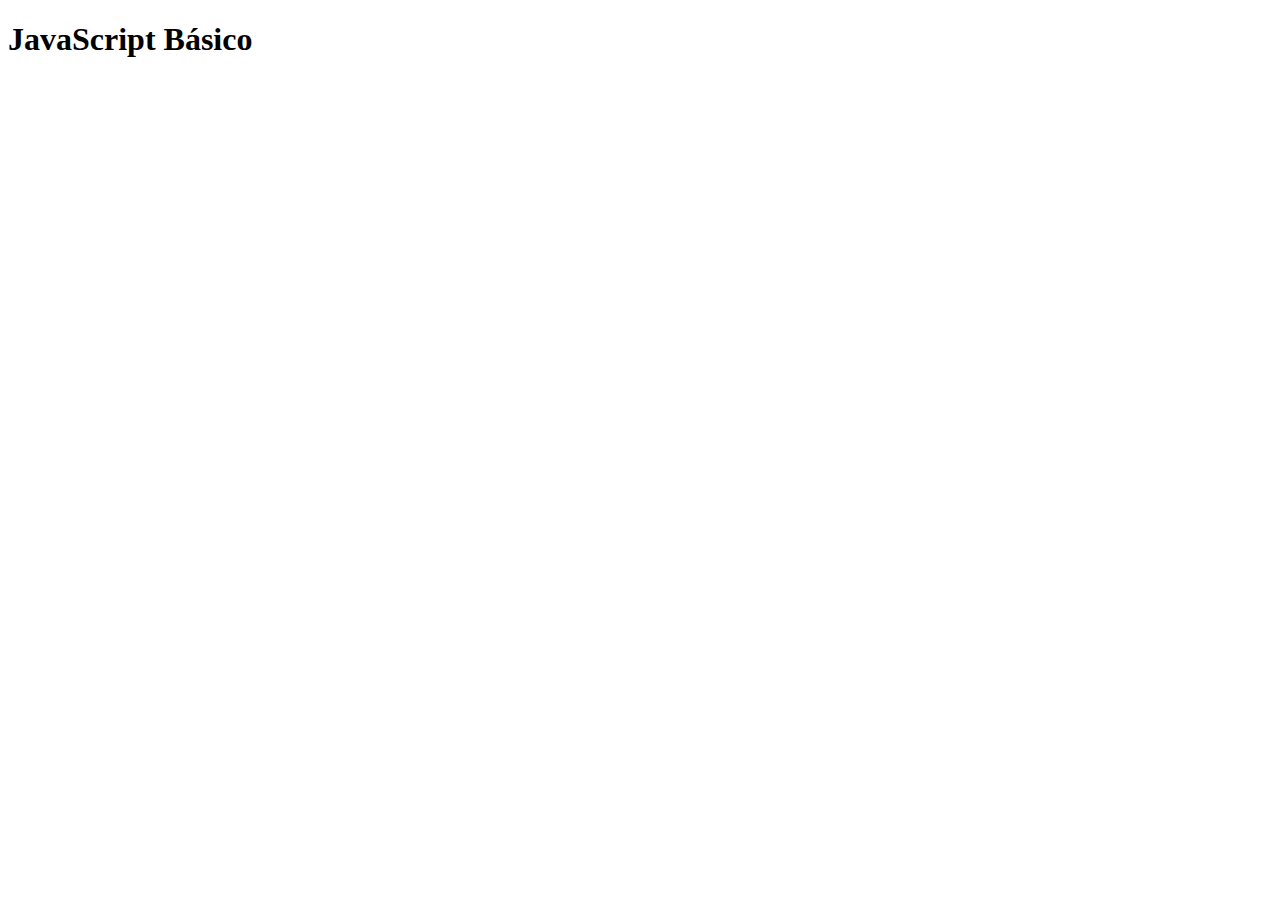
<file: exercicios/index.html>
<!DOCTYPE html>
<html lang="PT-BR">

<head>
    <meta charset="UTF-8">
    <meta name="viewport" content="width=device-width, initial-scale=1.0">
    <title>JavaScript Básico</title>
</head>

<body>
    <h1>JavaScript Básico</h1>

    <script src="main.js"></script>
</body>

</html>
</file>
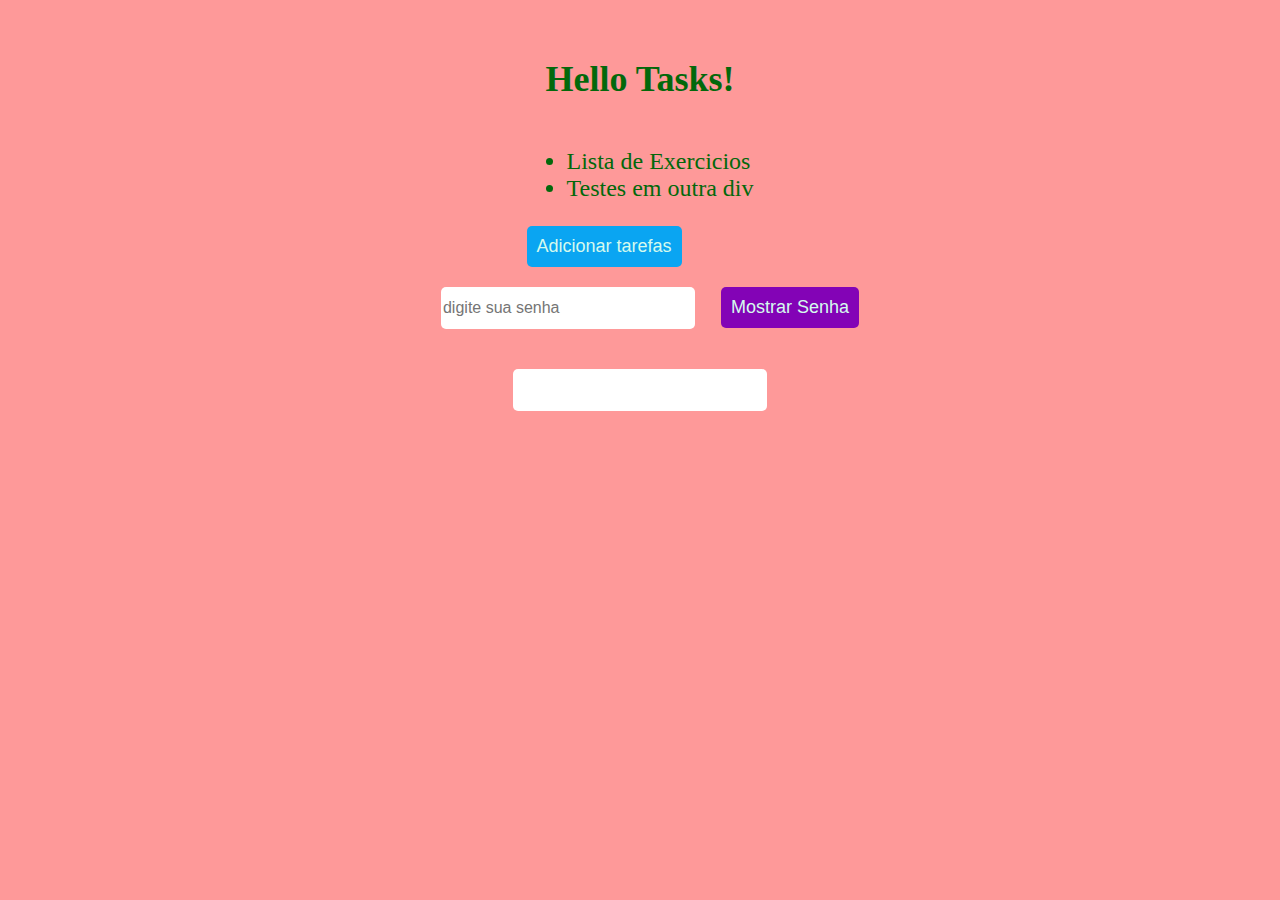
<file: lista detarefas/index.html>
<!DOCTYPE html>
<html lang="en">

<head>
    <meta charset="UTF-8">
    <meta name="viewport" content="width=device-width, initial-scale=1.0">
    <link rel="stylesheet" href="styles.css">
    <title>lista de tarefas</title>
</head>

<body>
    <h1>Hello Tasks!</h1>

    <div id="elements">
        <ul>
            <li>Lista de Exercicios</li>
            <li>Testes em outra div</li>
        </ul>
        <button onclick="clicar()"> Adicionar tarefas</button>
    </div>

    <div id="teste">
        <input type="password" placeholder="digite sua senha ">
        <button class="rosa" id="botaoEnviar" onclick="enviar()"> Mostrar Senha</button>
    </div>


    <input id="inputTeclado" type="text">


    <script src="script.js"></script>
</body>

</html>
</file>
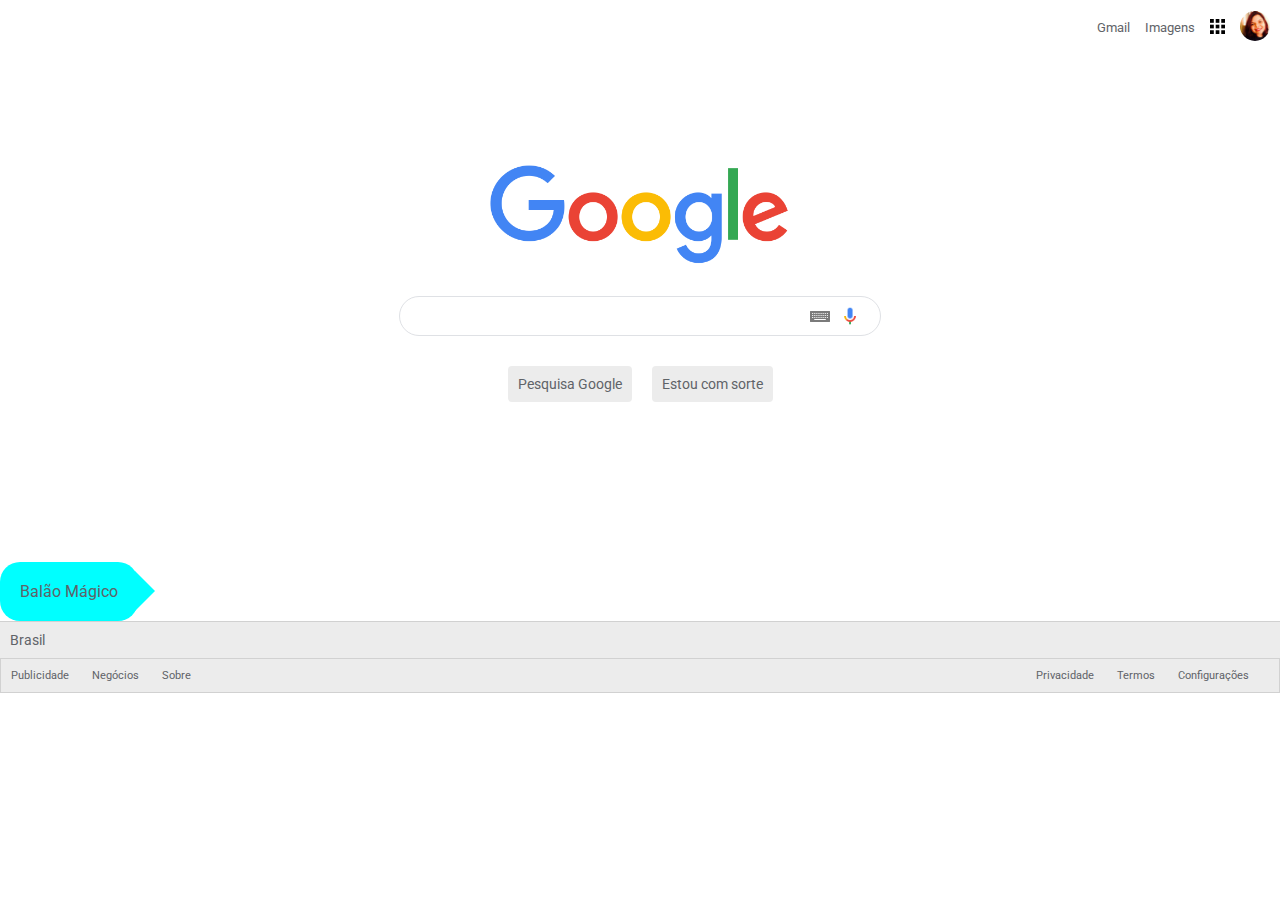
<file: page google/index.html>
<!DOCTYPE html>
<html lang="pt-br">

<head>
    <meta charset="UTF-8">
    <meta name="viewport" content="width=device-width, initial-scale=1.0">
    <link rel="preconnect" href="https://fonts.googleapis.com">
    <link rel="preconnect" href="https://fonts.gstatic.com" crossorigin>
    <link href="https://fonts.googleapis.com/css2?family=Roboto:wght@100;300;400;500&display=swap" rel="stylesheet">
    <link rel="stylesheet" href="styles.css">
    <title>Document</title>
</head>

<body>
    <header>
        <div class="menu-apps">
            <a href="">Gmail</a>
            <a href="">Imagens</a>
            <a href=""><img src="menu.png" alt=""></a>
            <a href=""><img class="perfil" src="photo.jpg" alt=""></a>
        </div>
    </header>
    <main>
        <div class="search-menu">
            <img src="logo.png" alt="logo google">

            <div class="search-input">
                <input type="text">
                
                <div class="icons">
                    <img src="keyboard.png" alt="" >
                    <img src="mic.png" alt="">
                </div>
            </div>
            <div class="buttons">
                <a href="">Pesquisa Google</a>
                <a href="">Estou com sorte</a>
            </div>
        </div>
    </main>

    <div class="balao">
        Balão Mágico
    </div>

    <footer>
        <div>
            <p>Brasil</p>
            <div class="footer-links">
                <div class="">
                    <a href="">Publicidade</a>
                    <a href="">Negócios</a>
                    <a href="">Sobre</a>
                </div>

                <div>
                    <a href="">Privacidade</a>
                    <a href="">Termos</a>
                    <a href="">Configurações</a>
                </div>
            </div>
        </div>
    </footer>
</body>

</html>
</file>
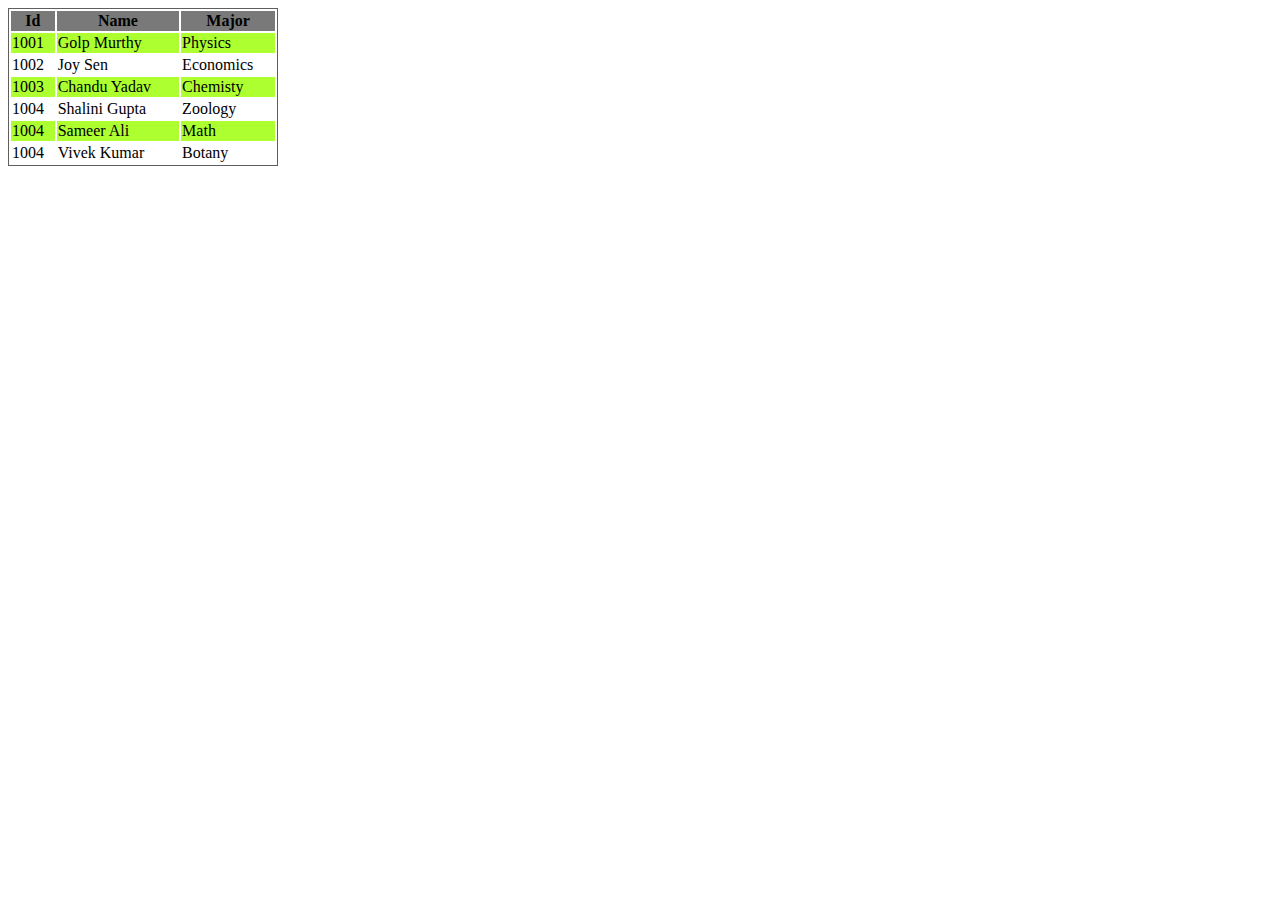
<file: tabela/index.html>
<!DOCTYPE html>
<html lang="pt-br">
<head>
    <meta charset="UTF-8">
    <meta name="viewport" content="width=device-width, initial-scale=1.0">
    <title>Table</title>
    <link rel="stylesheet" href="styles.css">
</head>
<body>
    <table>
       <thead>
        <tr>
            <th>Id</th>
            <th>Name</th>
            <th>Major</th>
        </tr>
       </thead>
           
       <tbody>
        <tr>
            <td>1001</td>
            <td>Golp Murthy</td>
            <td>Physics</td>
        </tr>
        <tr>
            <td>1002</td>
            <td>Joy Sen</td>
            <td>Economics</td>
        </tr>
        <tr>
            <td>1003</td>
            <td>Chandu Yadav</td>
            <td>Chemisty</td>
        </tr>
        <tr>
            <td>1004</td>
            <td>Shalini Gupta</td>
            <td>Zoology</td>
        </tr>
        <tr>
            <td>1004</td>
            <td>Sameer Ali</td>
            <td>Math</td>
        </tr>
        <tr>
            <td>1004</td>
            <td>Vivek Kumar</td>
            <td>Botany</td>
        </tr>
   
       </tbody>
            
    </table>
</body>
</html>
</file>
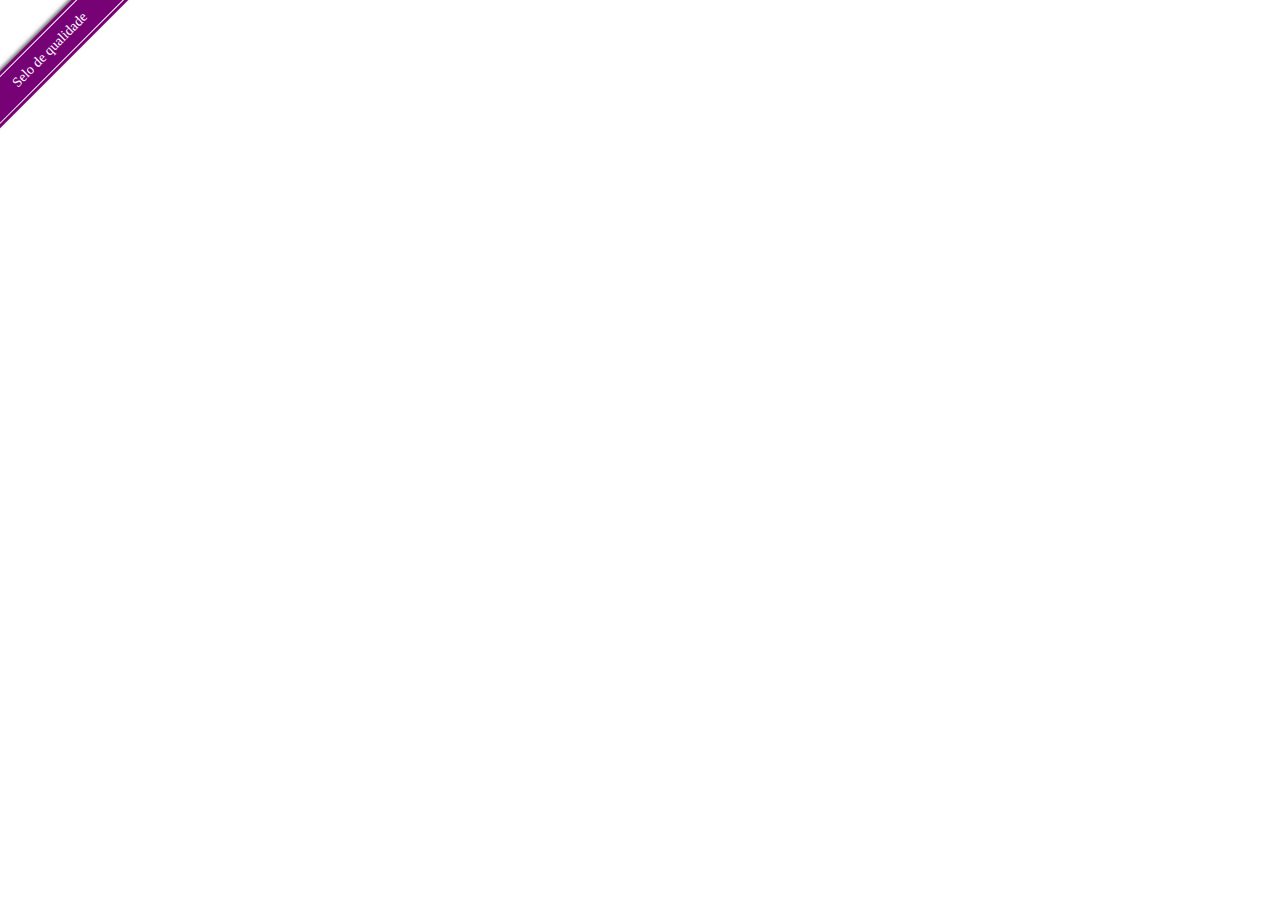
<file: tarja lateral/index.html>
<!DOCTYPE html>
<html lang="pt-br">
<head>
    <meta charset="UTF-8">
    <meta name="viewport" content="width=device-width, initial-scale=1.0">
    <link rel="stylesheet" href="styles.css">
    <title>Document</title>
</head>
<body>
    <div>
        <a href="">Selo de qualidade</a>
    </div>
</body>
</html>
</file>
<file: lista detarefas/styles.css>
body{
    background-color: #fe9999;
    color: #03680b;
    display: flex;
    flex-direction: column;
    justify-content: center;
    align-items: center;
    font-size: 24px;
}

h1{
    margin-top: 50px;
    font-size: 36px;
}
input{
    margin: 20px;
    width: 250px;
    height: 40px;
    font-size: 16px;
    outline: none;
    border: none;
    border-radius: 5px;
}
button{
    border: none;
    border-radius: 5px;
    padding: 10px;
    font-size: 18px;
    background-color: #0aa5f2;
    color: #d5faee;
    cursor: pointer;
}

#botaoEnviar{
    background-color: #8303b6;
}
</file>
<file: page google/styles.css>
* {
    margin: 0;
    padding: 0;
    box-sizing: border-box;
}


body {
    font-family: "Roboto", sans-serif;
    color: #5F6368;
}

a {
    text-decoration: none;
    color: #5F6368;
}

a:hover {
    text-decoration: underline;
}

.menu-apps {
    display: flex;
    justify-content: flex-end;
    align-items: center;
    margin-top: 20px;
    gap: 15px;
    max-height: 15px;
    margin-right: 10px;

    & a {
        font-size: 13px;
    }

    & img {
        max-height: 15px;
    }

    & .perfil {
        max-height: 30px;
        border-radius: 100px;
    }
}


main {
    display: flex;
    justify-content: center;
    align-items: center;
    margin: 130px;

    .search-menu {
        display: flex;
        align-items: center;
        flex-direction: column;
        justify-content: center;
        flex: 1;


        & img {
            width: 300px;
            margin-bottom: 30px;
        }

        & .search-input {
            border: 1px solid #dfe1e5;
            border-radius: 50px;
            display: flex;
            width: 482px;
            height: 40px;
            line-height: 40px;
            background-color: #fff;
            font-size: 15px;

            & input {
                border: none;
                margin-left: 20px;
                outline: 0;
                border-radius: 50px;
                font-size: 15px;
                width: 380px;
            }

            .icons {
                flex: 1;
                display: flex;
                justify-content: center;
                align-items: center;
            }

            .icons img {
                margin-top: 30px;
                width: 20px;
                margin-right: 10px;
                cursor: pointer;
            }
        }

        & .buttons {
            display: flex;
            align-items: center;
            justify-content: center;
            gap: 20px;
            margin: 30px;

            & a {
                background-color: #ececec;
                padding: 10px;
                border-radius: 4px;
                font-size: 14px;
                text-decoration: none;
            }
        }
    }
}

footer {
    background-color: #ececec;
    border-top: 1px solid #d1d1d1;
    font-size: 14px;

    & p {
        padding: 10px;
    }

    & .footer-links {
        display: flex;
        padding: 10px;
        border: 1px solid #d1d1d1;
        justify-content: space-between;
        font-size: 11px;

        & a {
            margin-right: 20px;
        }

    }
}

.balao {
    display: inline-block;
    background-color: aqua;
    padding: 20px;
    border-radius: 20px;
    position: relative;
}
.balao::after {
    content: "";
    display: inline-block;
    position: absolute;
    margin-left: 17px;
    bottom: 10px;
    border: 20px solid;
    border-color: transparent transparent transparent aqua;
    transform: sc;

}
</file>
<file: tabela/styles.css>
table{
    border: 1px solid #5e5e5e;
    width: 270px;
align-items: center;
}

thead{
    background-color: #797979;
}
tbody tr:nth-child(odd){
    background-color: greenyellow;
}
</file>
<file: tarja lateral/styles.css>
*{
    margin: 0;
    padding: 0;
    box-sizing: border-box;
}

div{
    background-color:rgb(118, 2, 118);
    position: absolute;
    width: 200px;
    height: 40px;
    display: flex;
    align-items: center;
    justify-content: center;
    box-shadow: -2px -2px 4px  rgb(98, 98, 98);
    transform: rotate(-45deg);
    margin-left:-50px ;
    top: 30px;
   
& a{
    text-decoration: none;
    border: 1px solid white;
    padding: 8px 41px;
    color: white;
    font-size: 14px;
}
}
</file>
